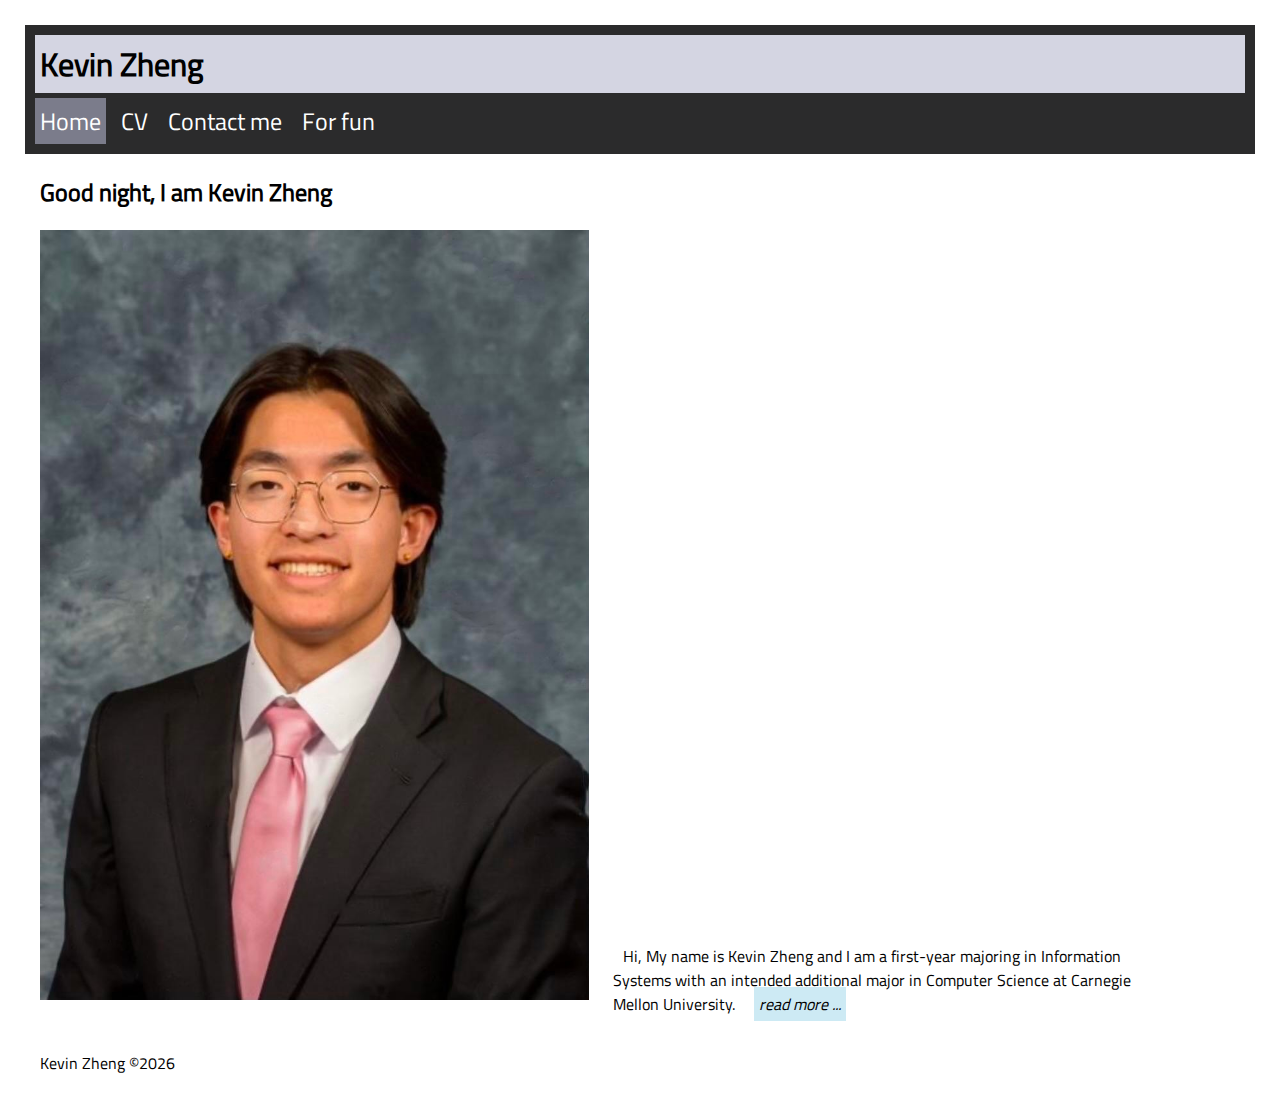
<file: views/index.html>
<!DOCTYPE html>
<html lang="en">
<head>
    <meta charset="UTF-8">
    <meta name="viewport" content="width=device-width, initial-scale=1.0">
    <meta name="author" content="Kevin Zheng">
    <meta name="keywords" content="Carnegie Mellon University, Information Systems">
    <meta name="description" content="Kevin Zheng professional website">
    <title>Kevin Zheng</title>
    <link rel="stylesheet" href="../static/style.css">
    <link rel="stylesheet" href="https://cdnjs.cloudflare.com/ajax/libs/font-awesome/4.7.0/css/font-awesome.min.css">
    <script defer src="../static/script.js"></script>
    <script src="https://ajax.googleapis.com/ajax/libs/jquery/3.7.1/jquery.min.js"></script>
</head>
<body onload=" addYear()">
    <header>
        <h1 id = "webname">Kevin Zheng</h1>
        <nav id="myTopnav" class="topnav">
            <a href="index.html" class="active">Home</a>
            <a href="cv.html">CV</a>
            <a href="contact.html">Contact me</a>
            <a href="fun.html">For fun</a>
            <a href="javascript:void(0);" class="icon">
                <i class="fa fa-bars" onclick="activeNav()"></i>
            </a>
        </nav>
    </header>
    <div class="main">
        <h2 id="greeting"></h2>
        <img src="../static/hzheng4.jpeg"
            alt="Kevin Zheng profile image" width="350px" class="classA">
        <div class="classA">
            <!-- <p id="intro">Hi, My name is Kevin Zheng and I am a first-year 
                majoring in Information Systems with an intended additional major 
                in Computer Science at Carnegie Mellon University. Interested in 
                software engineering and product management.
            </p> -->
            <span id="shortIntro">Hi, My name is Kevin Zheng and I am a first-year 
                majoring in Information Systems with an intended additional major 
                in Computer Science at Carnegie Mellon University.</span>
            <span id="readMore"> read more ...</span>
            <span id="longIntro">Interested in software engineering and product management.</span>
            <span id="readLess"> read less</span>
        </div>
    </div>
    <footer>
        <p id="copyYear">Kevin Zheng &copy</p>
    </footer>
</body>
</html>
</file>
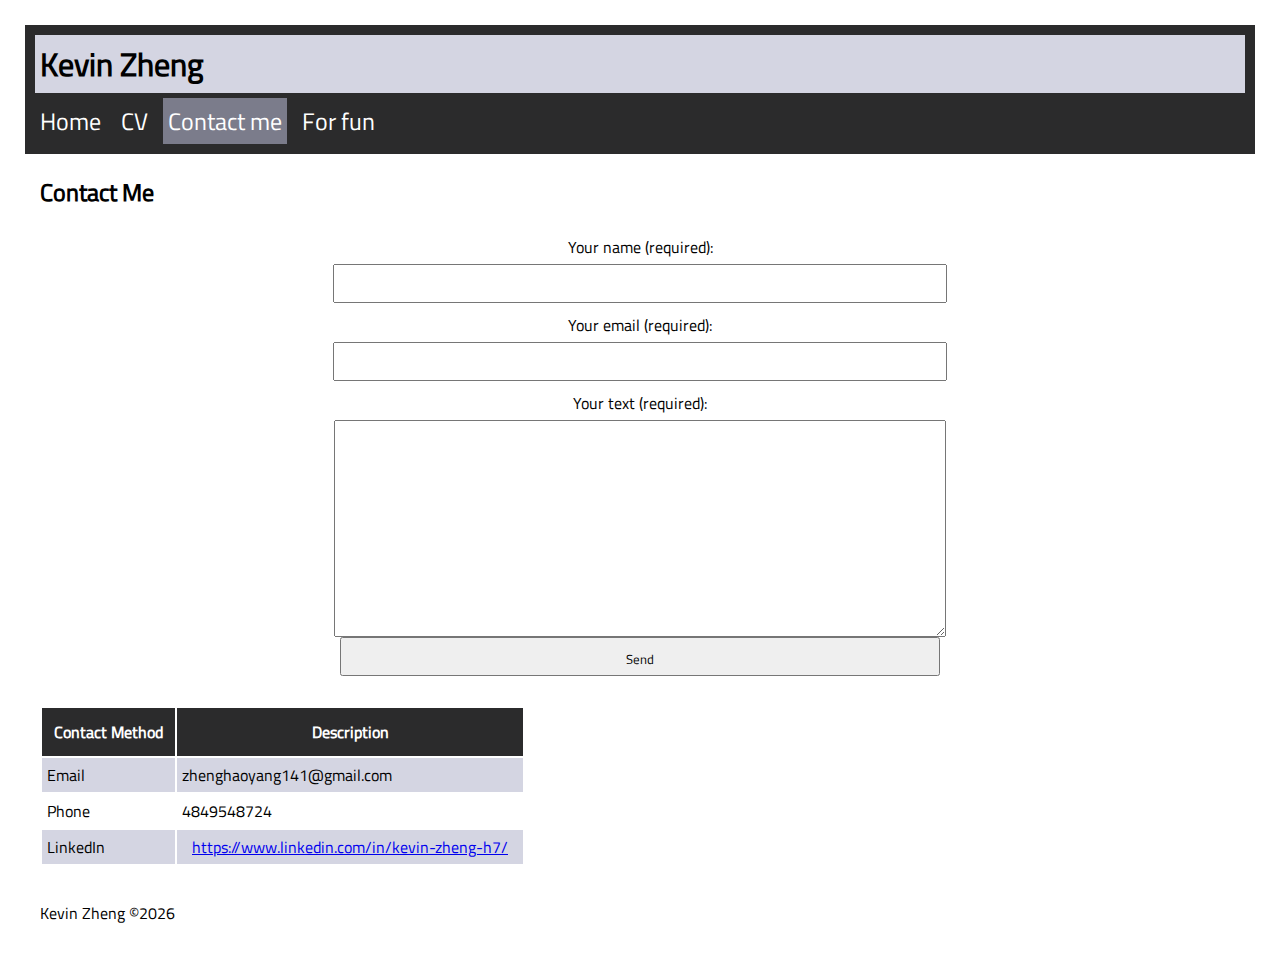
<file: views/contact.html>
<!DOCTYPE html>
<html lang="en">
<head>
    <meta charset="UTF-8">
    <meta name="viewport" content="width=device-width, initial-scale=1.0">
    <meta name="author" content="Kevin Zheng">
    <meta name="keywords" content="Carnegie Mellon University, Information Systems">
    <meta name="description" content="Kevin Zheng professional website">
    <title>Kevin Zheng</title>
    <link rel="stylesheet" href="../static/style.css">
    <link rel="stylesheet" href="https://cdnjs.cloudflare.com/ajax/libs/font-awesome/4.7.0/css/font-awesome.min.css">
    <script defer src="../static/script.js"></script>
    <script src="https://ajax.googleapis.com/ajax/libs/jquery/3.7.1/jquery.min.js"></script>
</head>
<body onload=" addYear()">
    <header>
        <h1 id="webname">Kevin Zheng</h1>
        <nav id="myTopnav" class="topnav">
            <a href="index.html">Home</a>
            <a href="cv.html">CV</a>
            <a href="contact.html" class="active">Contact me</a>
            <a href="fun.html">For fun</a>
            <a href="javascript:void(0);" class="icon">
                <i class="fa fa-bars"></i>
            </a> 
        </nav>
    </header>
    <div class="main">
        <h2>Contact Me</h2>
        <form action="">
            <label for="UserName">Your name (required): </label>
            <input type="text" name="UserName" id="UserName" required>
            <label for="UserEmail">Your email (required): </label>
            <input type="email" name="UserEmail" id="UserEmail" required>
            <label for="UserText">Your text (required): </label>
            <textarea name="UserText" id="UserText" cols="30" rows="10" required></textarea>
            <input type="submit" value="Send" onclick="validate()">
        </form>
        <p id="ValidateMsg"></p>
        <table>
            <tr><th>Contact Method</th><th>Description</th></tr>
            <tr><td>Email</td><td>zhenghaoyang141@gmail.com</td></tr>
            <tr><td>Phone</td><td>4849548724</td></tr>
            <tr><td>LinkedIn</td><td><a href="https://www.linkedin.com/in/kevin-zheng-h7/">
                https://www.linkedin.com/in/kevin-zheng-h7/</a></td></tr>
        </table>
    </div>
    <footer>
        <p id="copyYear">Kevin Zheng &copy</p>
    </footer>
    
</body>
</html>
</file>
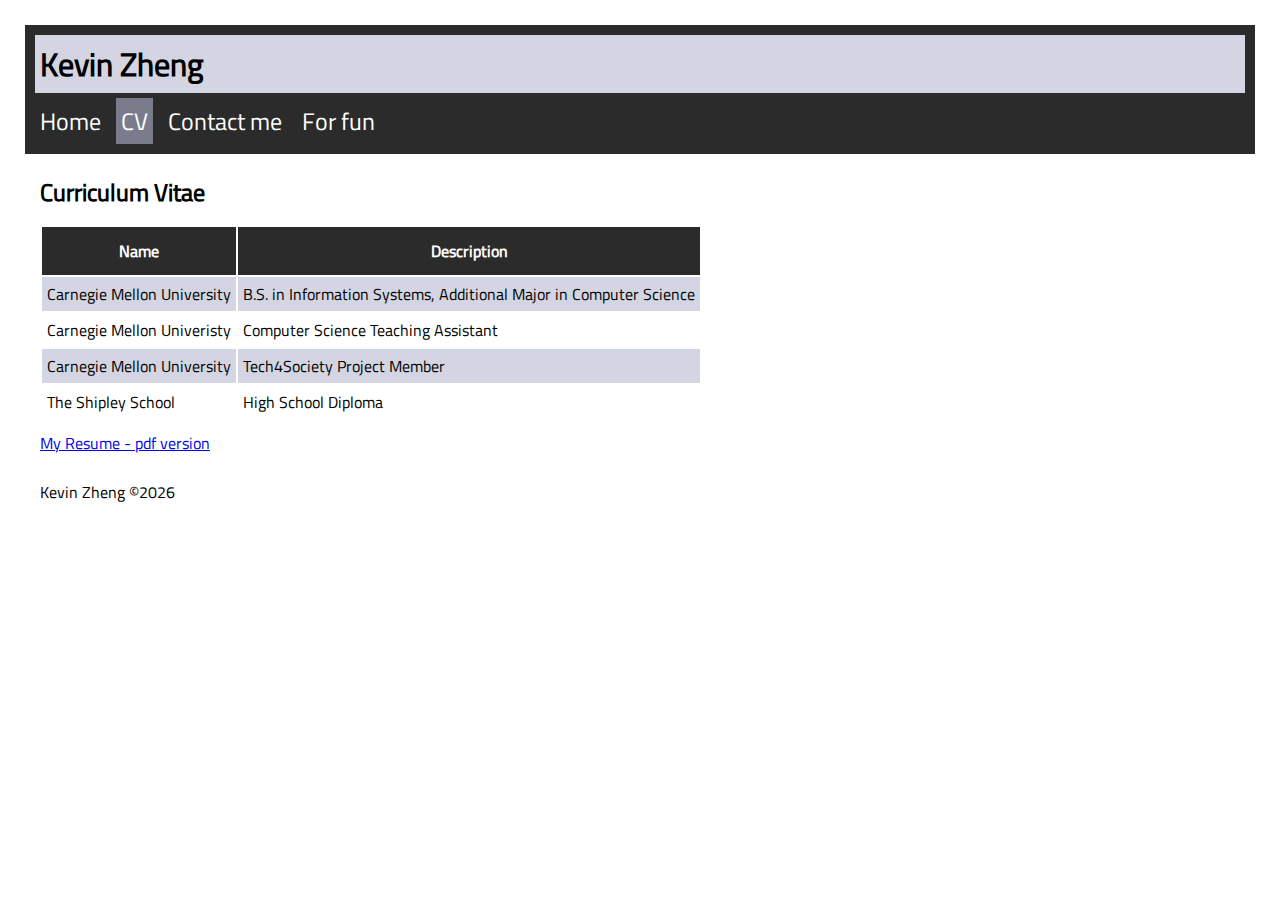
<file: views/cv.html>
<!DOCTYPE html>
<html lang="en">
<head>
    <meta charset="UTF-8">
    <meta name="viewport" content="width=device-width, initial-scale=1.0">
    <meta name="author" content="Kevin Zheng">
    <meta name="keywords" content="Carnegie Mellon University, Information Systems">
    <meta name="description" content="Kevin Zheng professional website">
    <title>Kevin Zheng</title>
    <link rel="stylesheet" href="../static/style.css">
    <link rel="stylesheet" href="https://cdnjs.cloudflare.com/ajax/libs/font-awesome/4.7.0/css/font-awesome.min.css">
    <script defer src="../static/script.js"></script>
    <script src="https://ajax.googleapis.com/ajax/libs/jquery/3.7.1/jquery.min.js"></script>
</head>
<body onload=" addYear()">
    <header>
        <h1 id="webname">Kevin Zheng</h1>
        <nav id="myTopnav" class="topnav">
            <a href="index.html">Home</a>
            <a href="cv.html" class="active">CV</a>
            <a href="contact.html">Contact me</a>
            <a href="fun.html">For fun</a>
            <a href="javascript:void(0);" class="icon">
                <i class="fa fa-bars"></i>
            </a> 
        </nav>
    </header>
    <div class="main">
        <h2>Curriculum Vitae</h2>
        <table>
            <tr><th>Name</th><th>Description</th></tr>
            <tr><td>Carnegie Mellon University</td><td>B.S. in Information 
                Systems, Additional Major in Computer Science</td></tr>
            <tr><td>Carnegie Mellon Univeristy</td><td>Computer Science 
                Teaching Assistant</td></tr>
            <tr><td>Carnegie Mellon University</td><td>Tech4Society Project 
                Member</td></tr>
            <tr><td>The Shipley School</td><td>High School Diploma</td></tr>
        </table>
        <a href="../static/Kevin_Zheng_Resume.pdf" target="_blank">My Resume - 
            pdf version</a>
    </div>
    <footer>
        <p id="copyYear">Kevin Zheng &copy</p>
    </footer>
    
</body>
</html>
</file>
<file: static/style.css>
* {
    font-family: MyFont;
    padding: 5px;
    margin: 5px;
    /* border: 1px solid black; */  
}

.classA {
    width: 45%;
    display: inline-block;
}

nav a {
    text-decoration: none;
    font-size: x-large;
    margin: -5px;
    margin-right: 15px;
    color: white;
    float: left;
    display: block;
}

nav a.icon {
    display: none;
}

:root{
    --lightBLU: rgb(205, 234, 244);
    --gray : rgb(123, 124, 139);
    --lightGray: rgb(212, 213, 226);
    --darkGray : rgb(43, 43, 44);
}

#webname {
    background-color: var(--lightGray);
}

header {
    background-color: var(--darkGray);
}

@font-face {
    font-family: MyFont;
    src: url(../static/Titillium_Web/TitilliumWeb-Regular.ttf);
}

form * {
    display: block;
    width: 50%;
    margin: auto;
    padding-top: 10px;
    text-align: center;
}

th {
    padding: 12px;
    background-color: var(--darkGray);
    color: white;
    width: fit-content;
}

table tr:nth-child(even) {
    background-color: var(--lightGray);
}

table tr:hover {
    background-color: var(--lightBLU);
}

#rounded {
    margin-top: 10px;
    background-color: var(--lightBLU);
    border: 0;
    border-radius: 25px;
}

/* #FavList {
    display: none;
} */
 
#SeeMoreBTN{
    background-color: var(--lightBLU);
    border: 0px;
    border-radius: 16px;
    font-size:large;
}

#longIntro, #readLess {
    display: none;
}

#readLess, #readMore {
    font-style: italic;
    background-color:var(--lightBLU);
}

#ValidateMsg {
    width: max-content;
    margin: auto;
}

#map {
    height: 40vh;  /* 40% of the viewport height */
}

#funIMG {
    width: 20%;
    border-radius: 100%;
}

.mainFun {
    display: flex;
    flex-wrap: wrap;
    flex-direction: row;
}
 
 
 #item1, #item2, #item3, #item4 {
    width: 40vw; /* 40% of the viewport width */
    margin: auto;
}

nav a:hover {
    background-color: var(--lightBLU);
}
 
nav a.active {
    background-color: var(--gray);
}

nav {
    overflow: hidden;
}

@media screen and (max-width: 650px) {
    .topnav a:not(:first-child) {display: none;}
    .topnav a.icon {
        float: right;
        display: block;
    }}

@media screen and (max-width: 650px) {
    .topnav.responsive {position: relative;}
    .topnav.responsive a.icon { 
        position: absolute;
        right: 0;
        top: 0;
    } 
    .topnav.responsive a {
        float: none;
        display: block;
        text-align: left;
    }}
</file>
